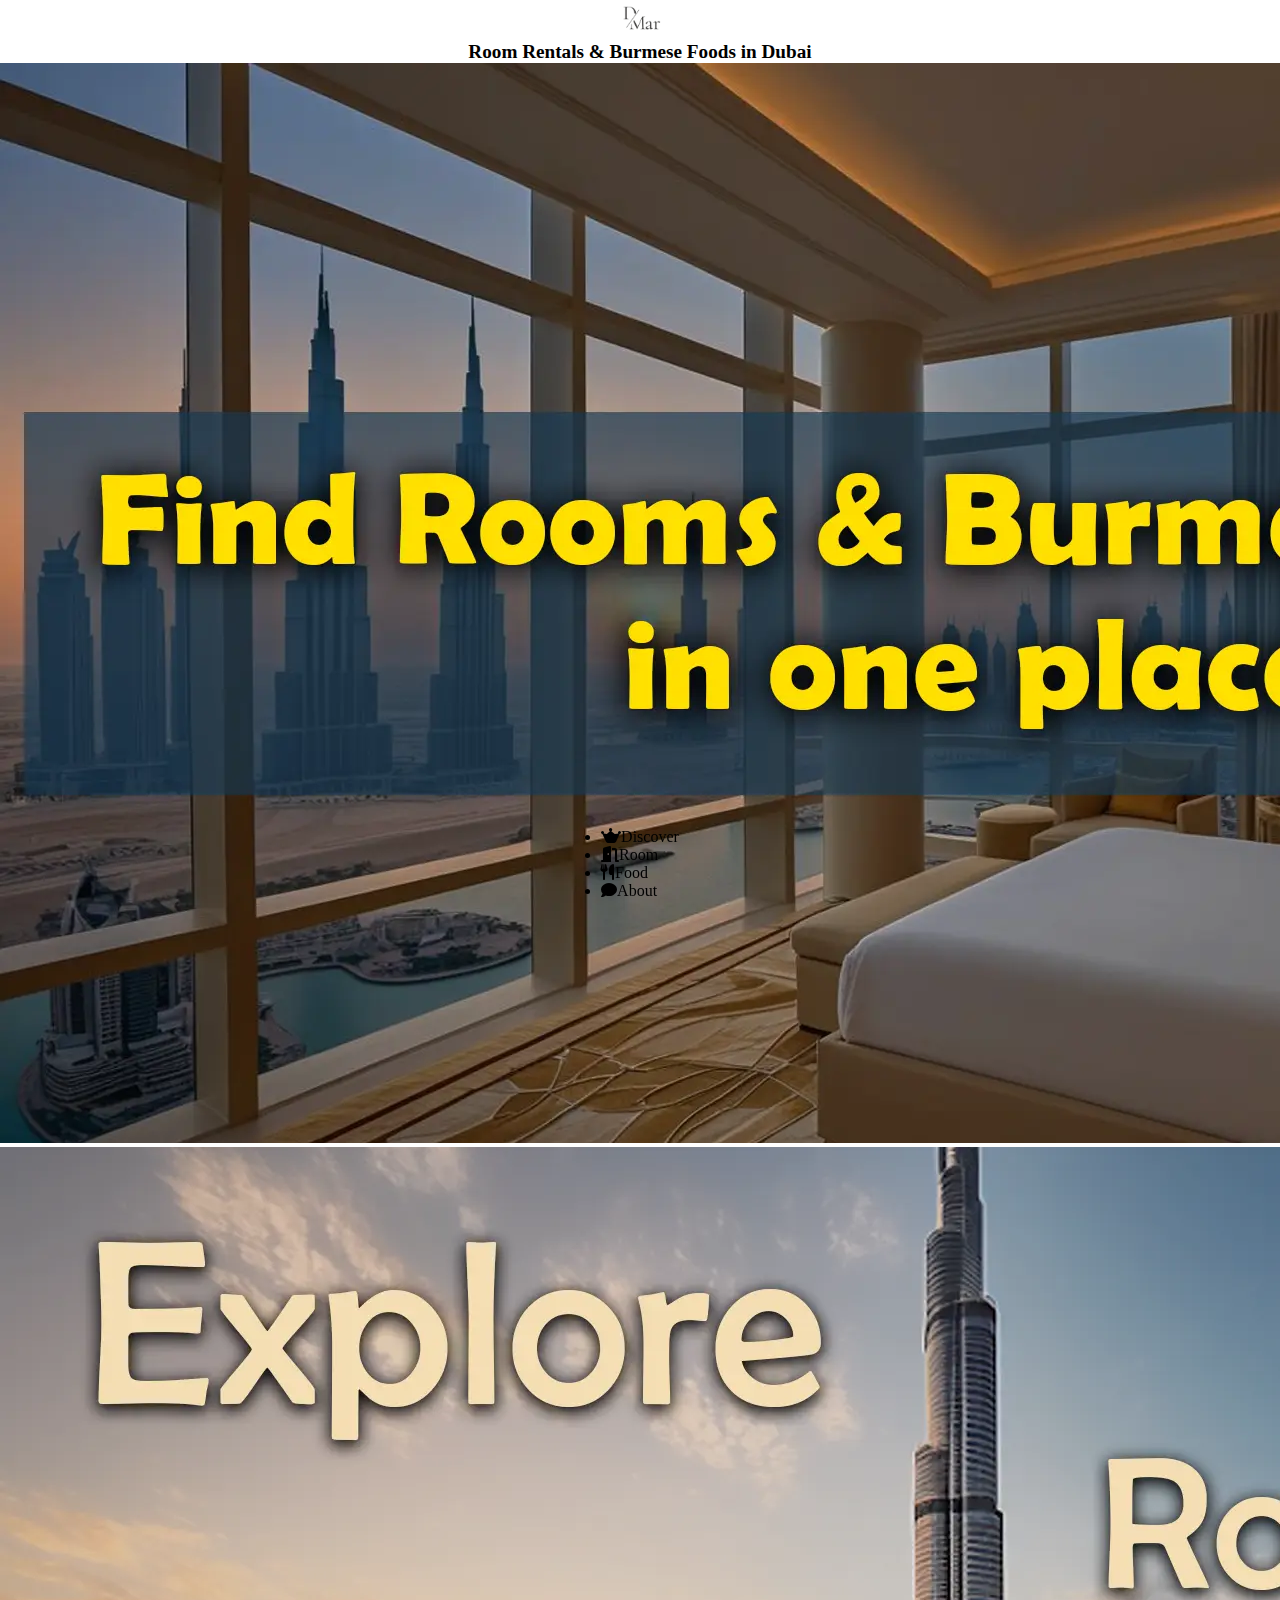
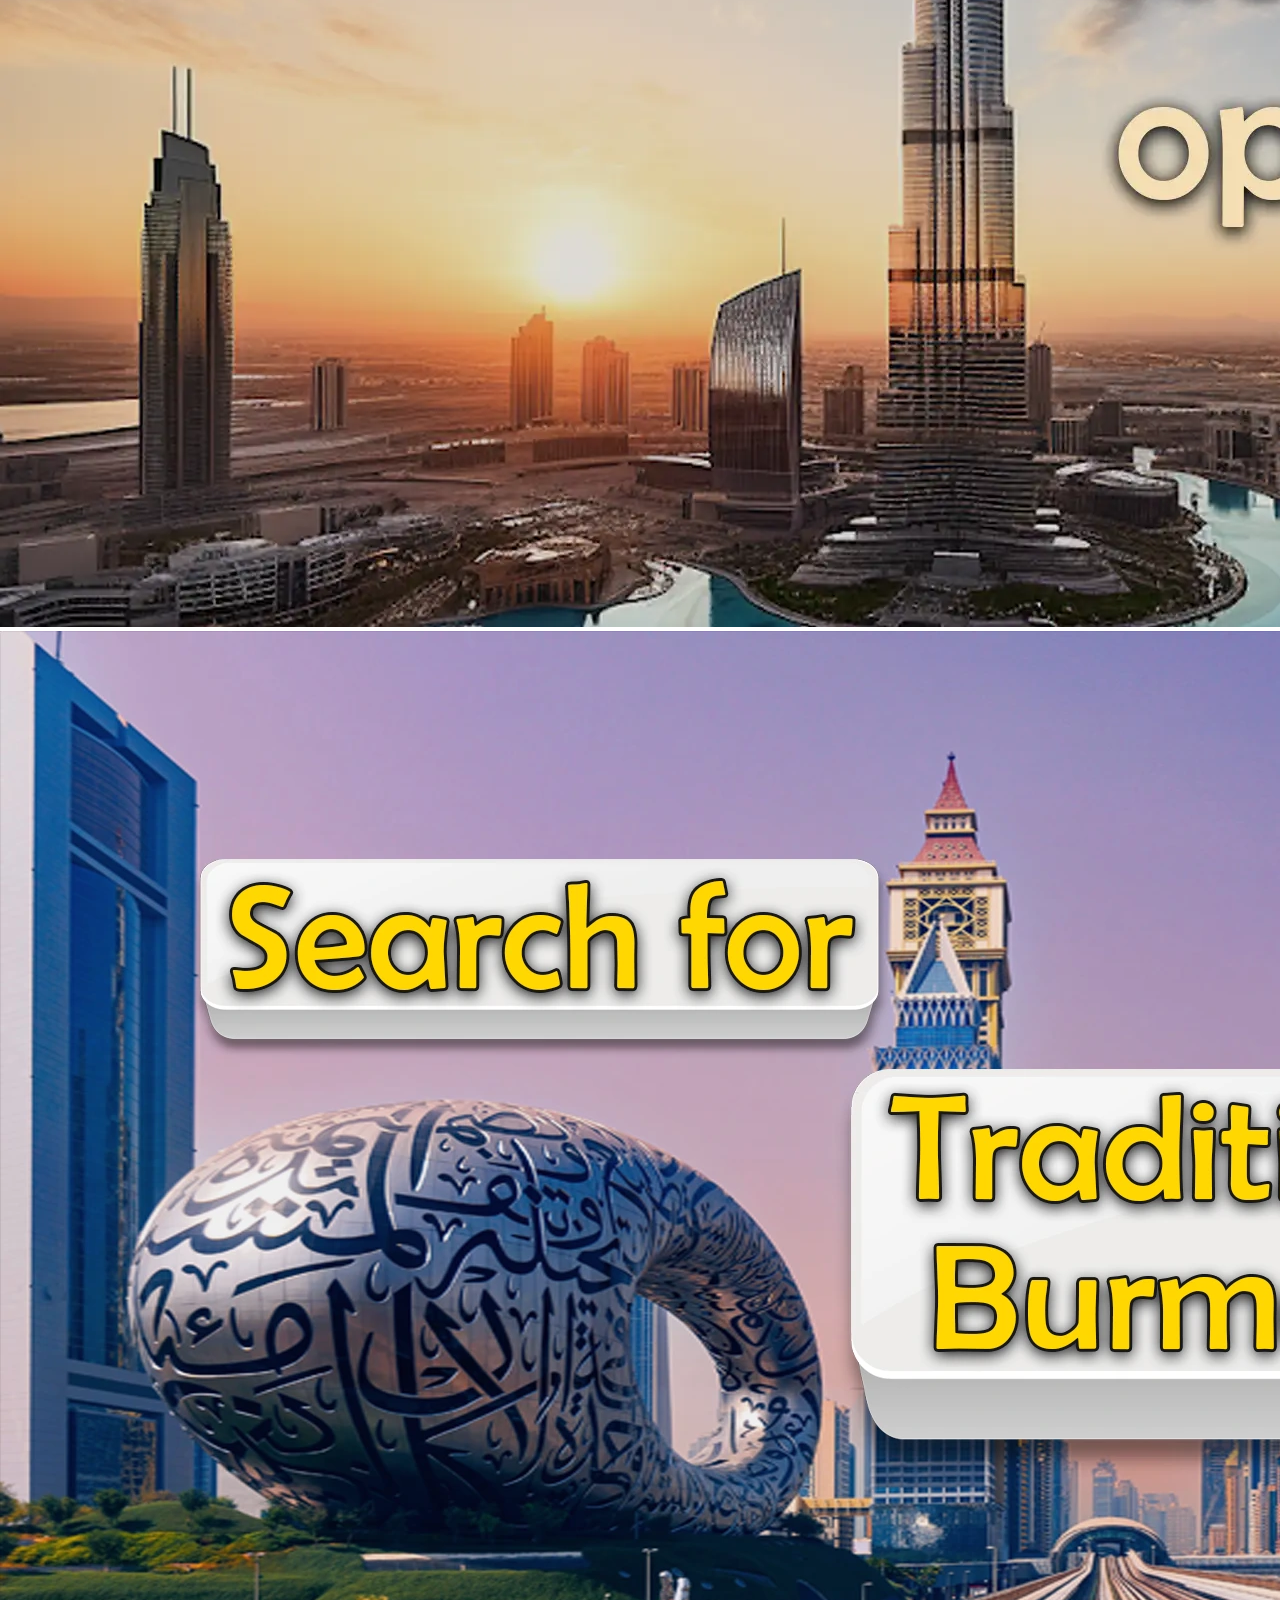
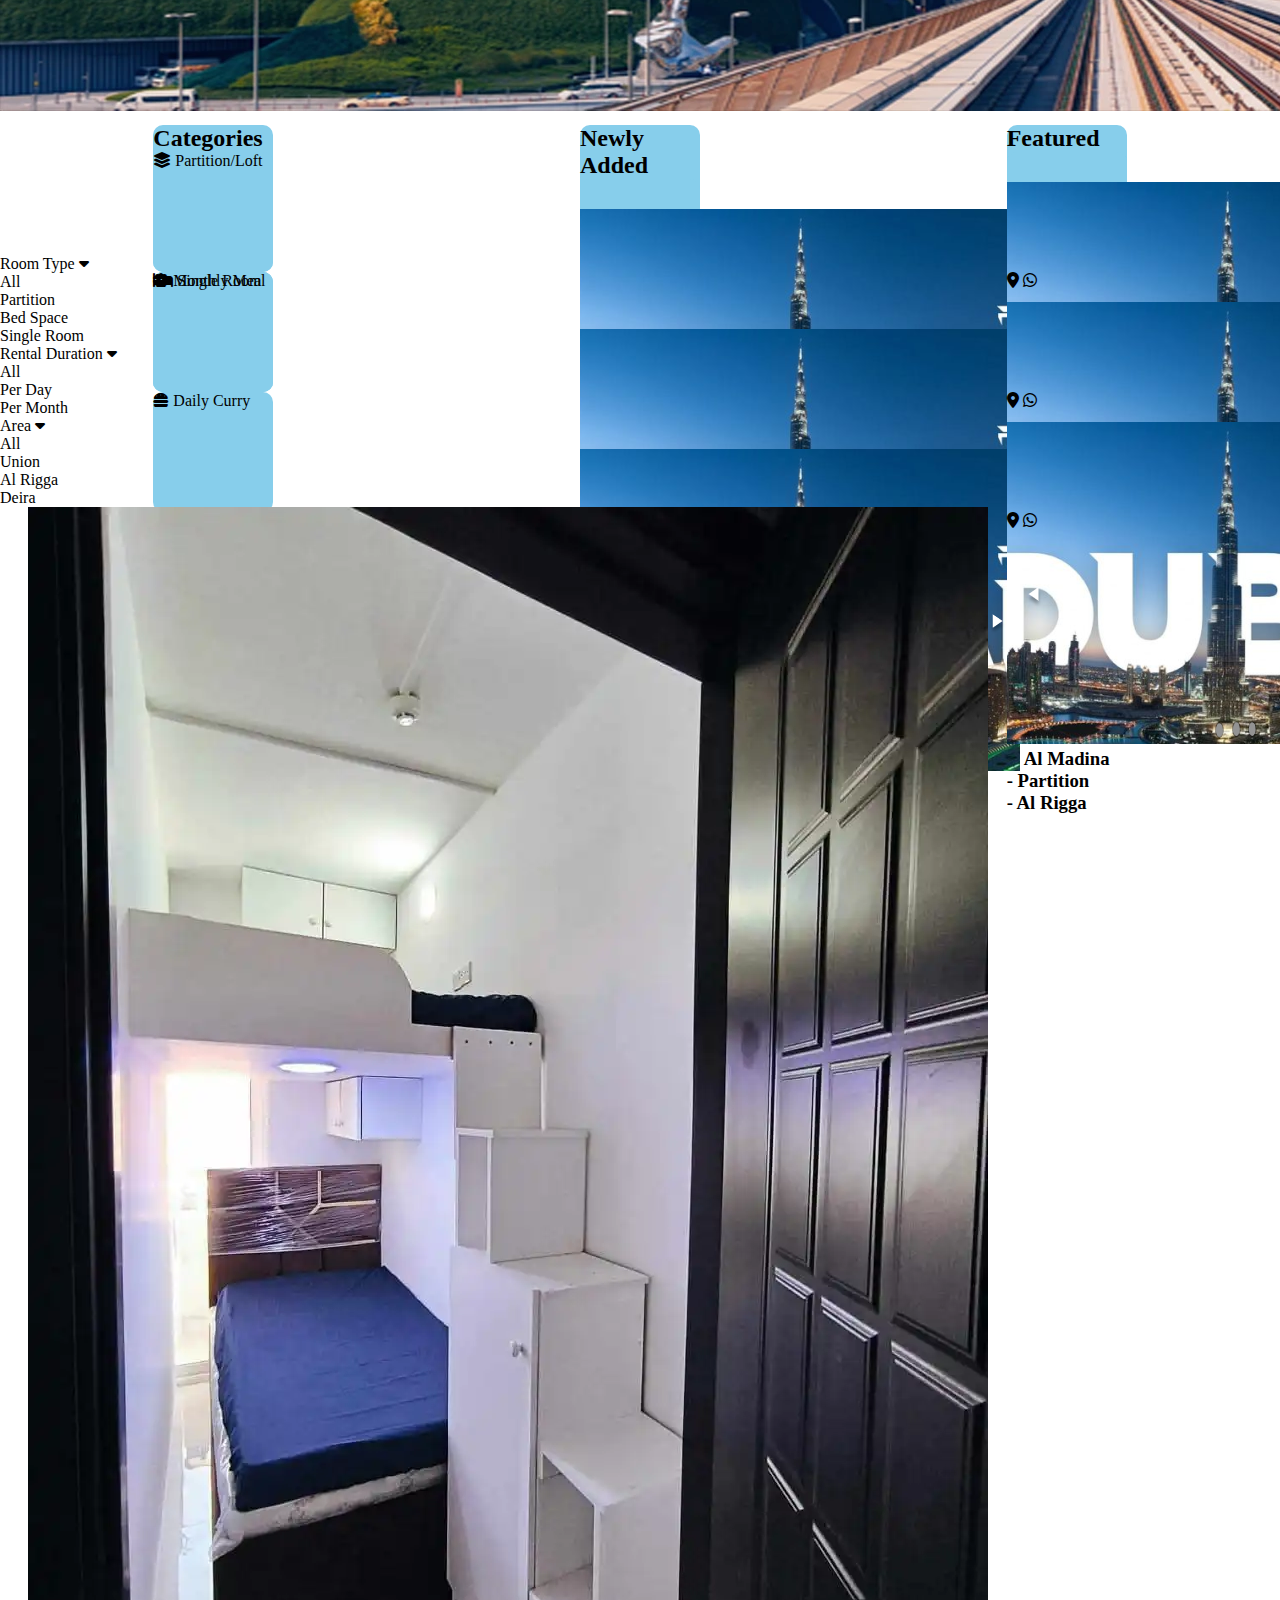
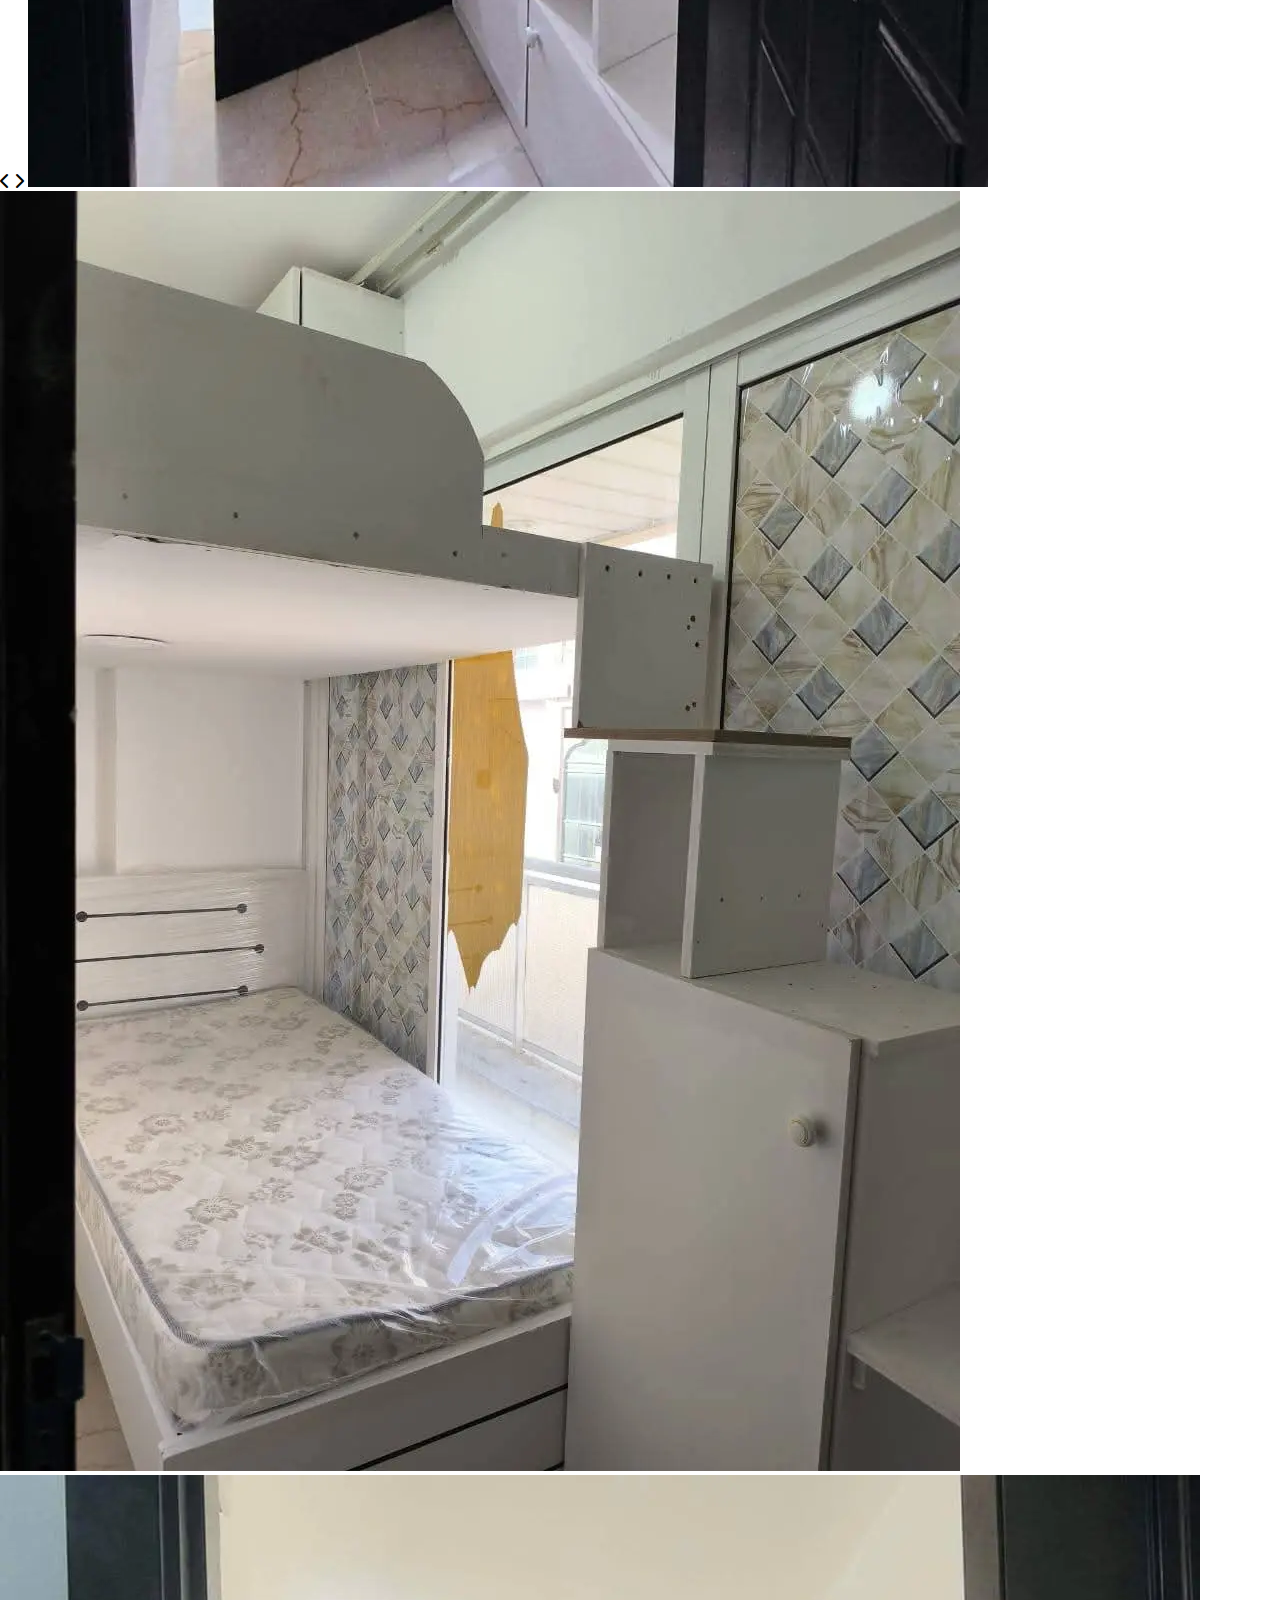
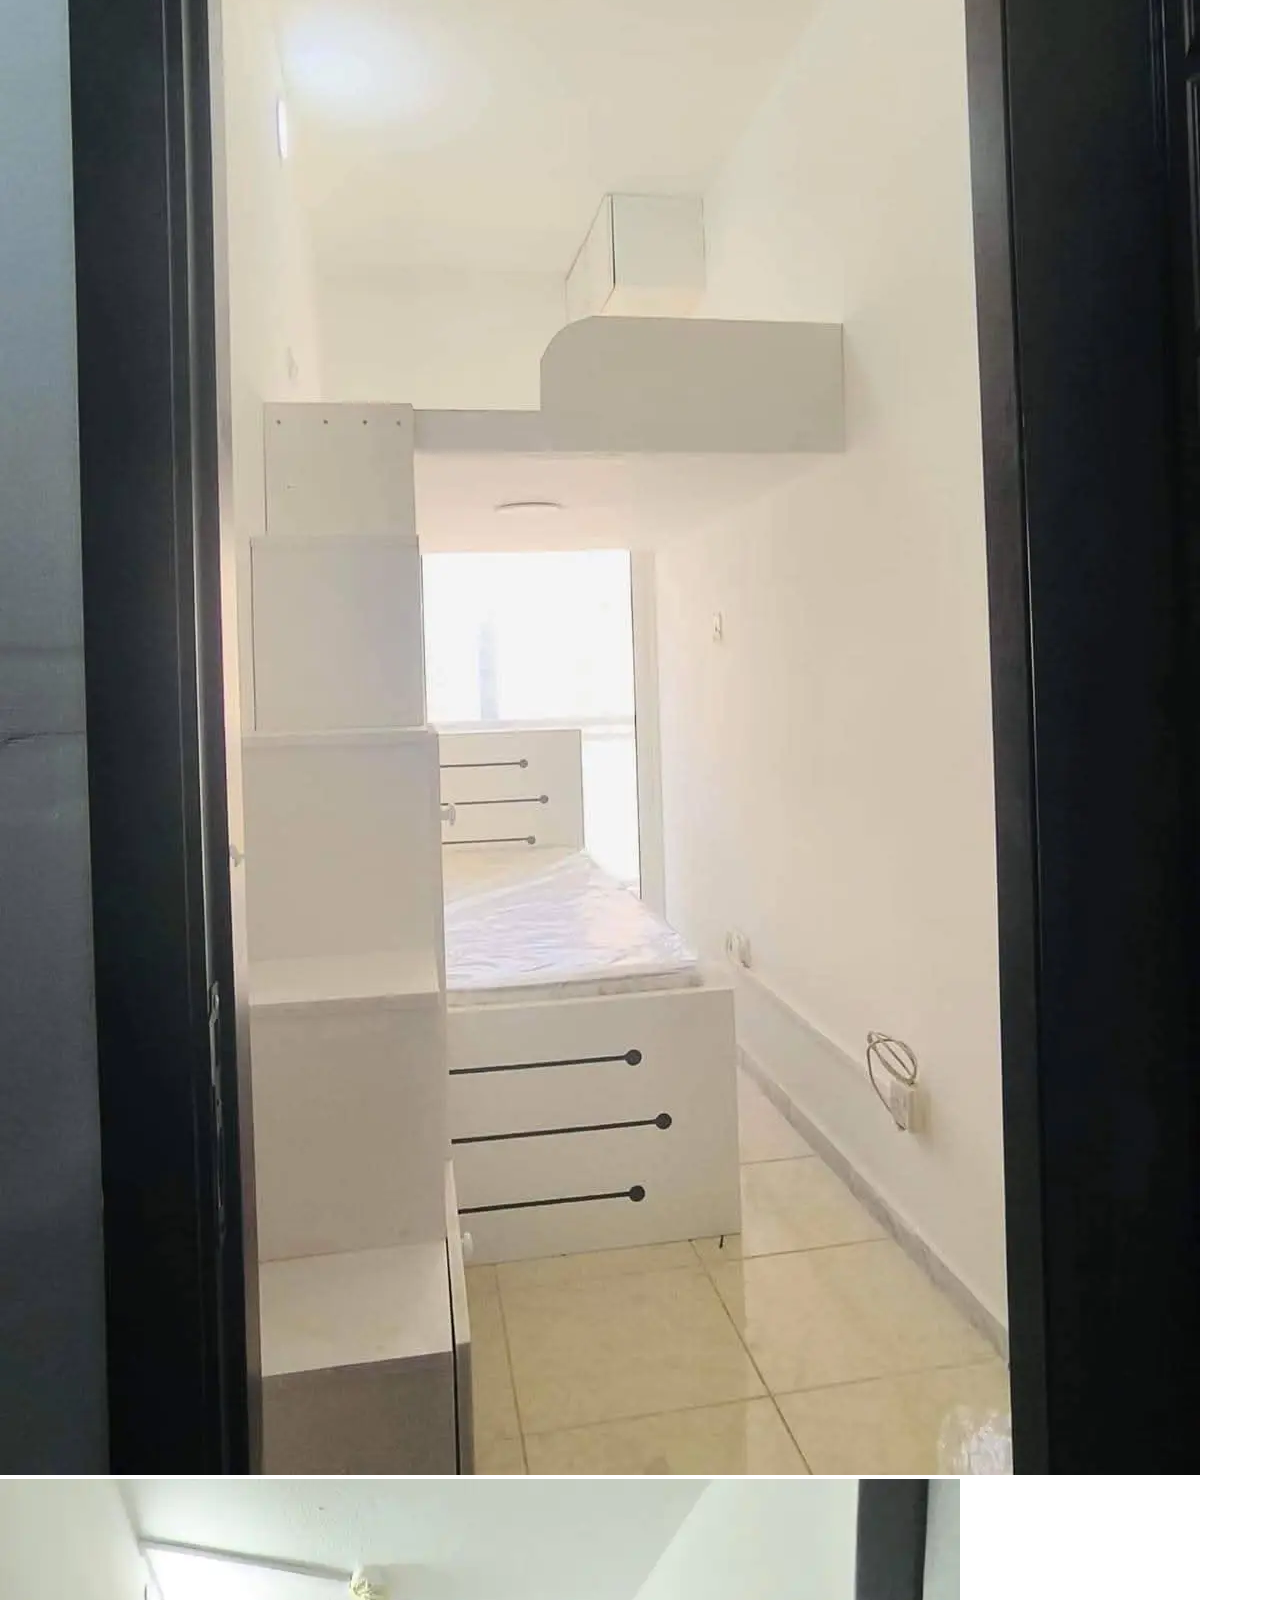
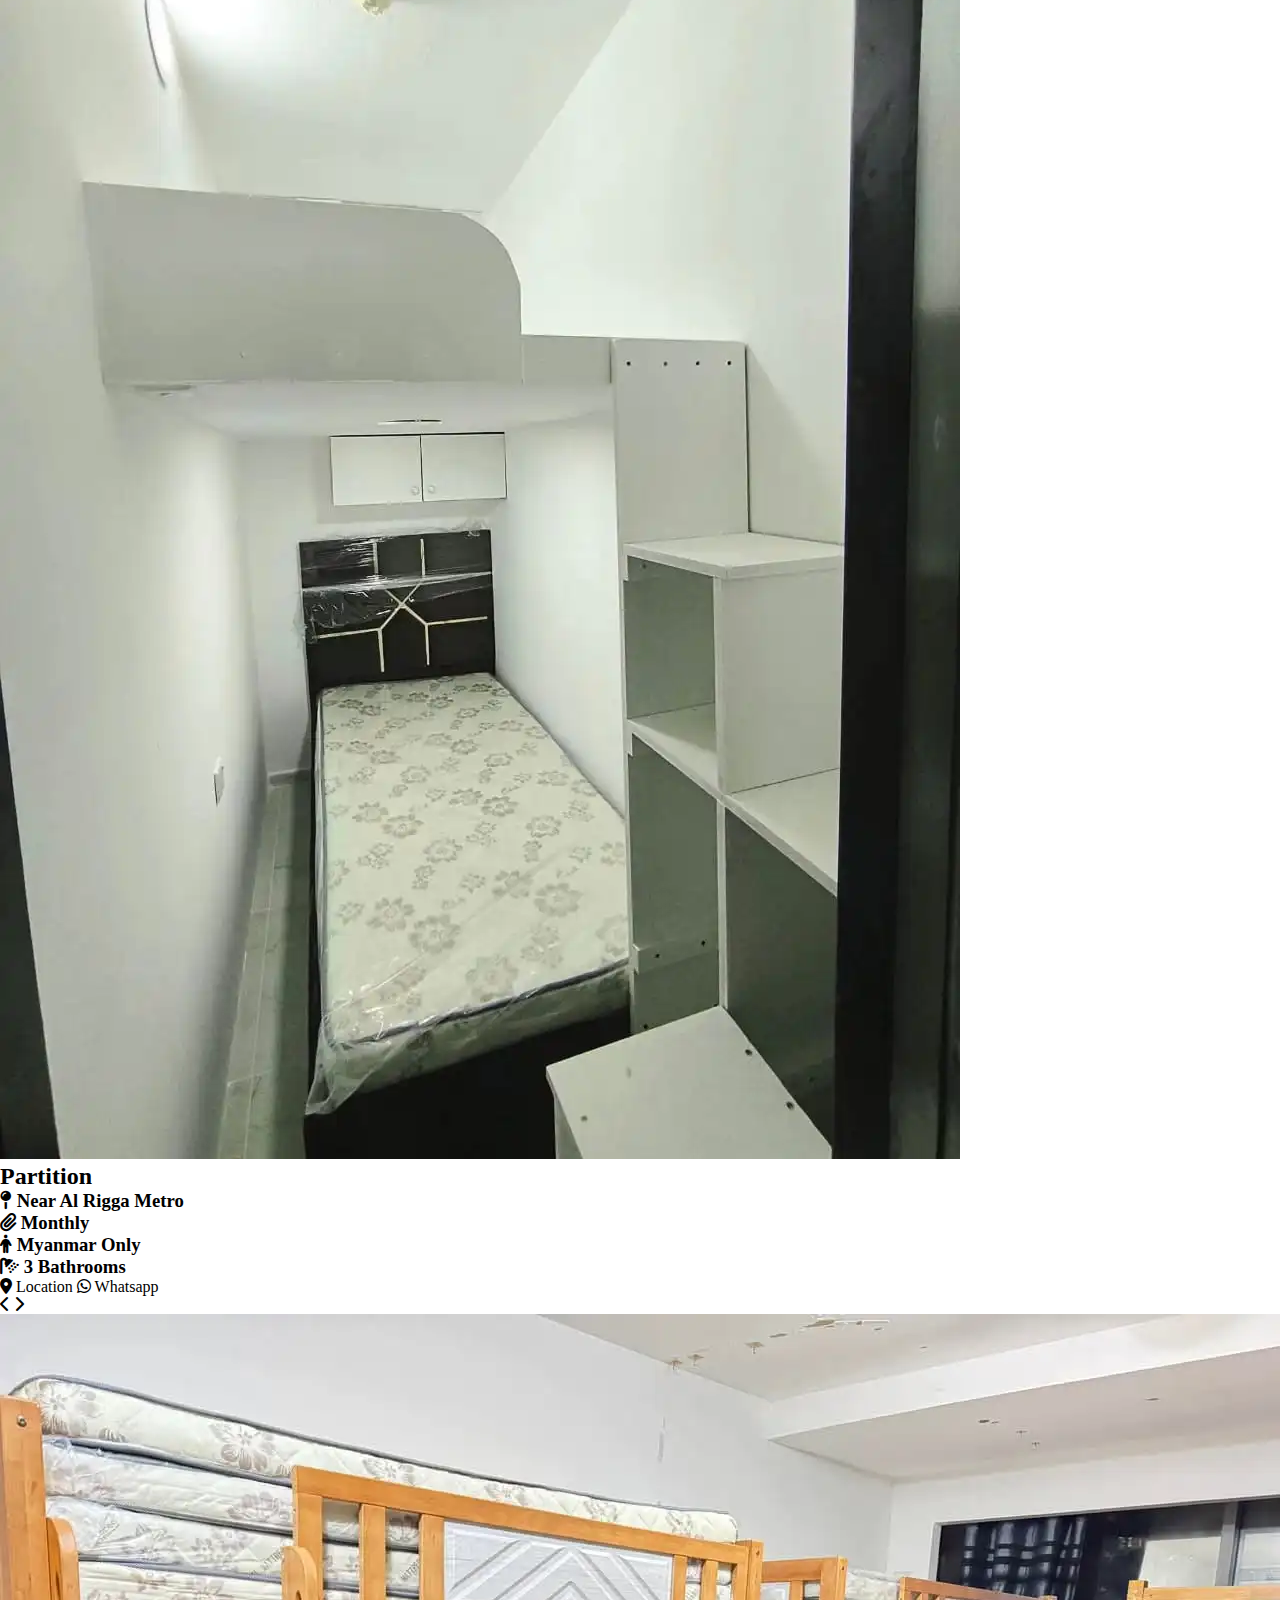
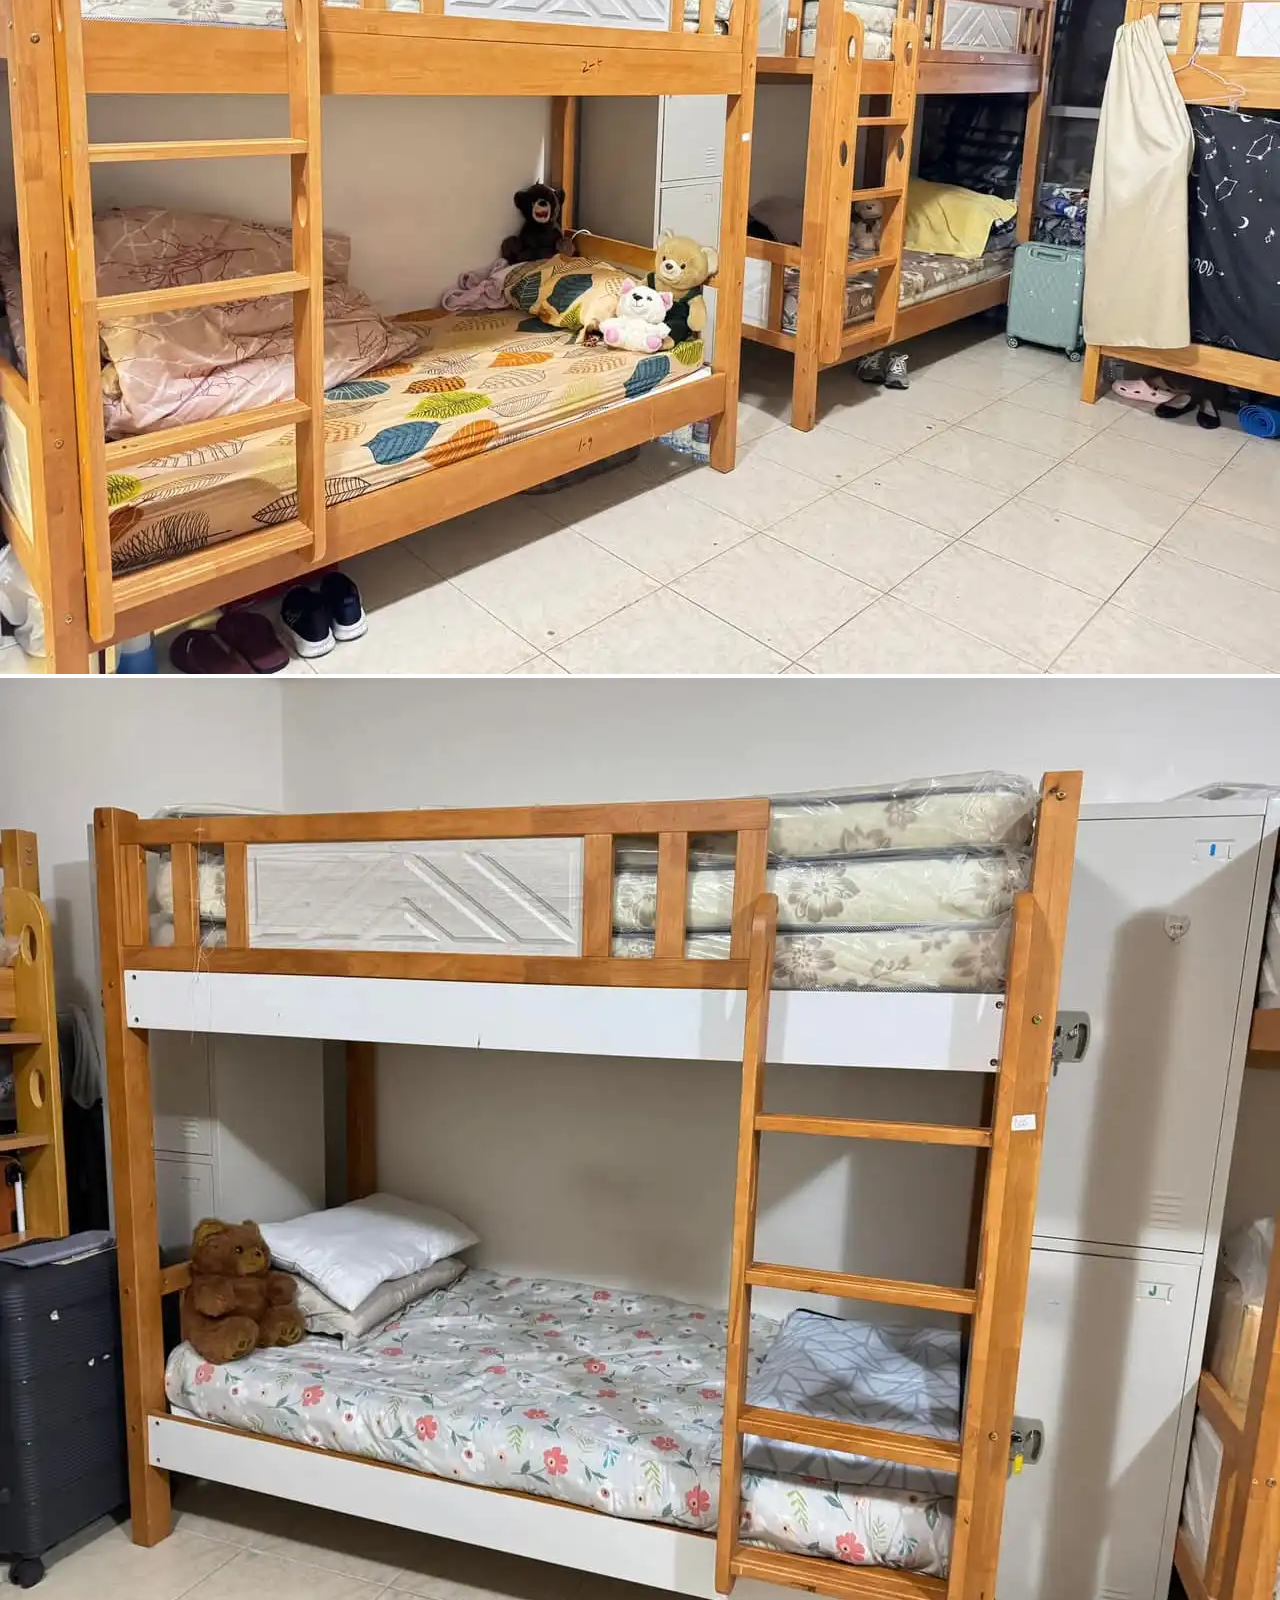
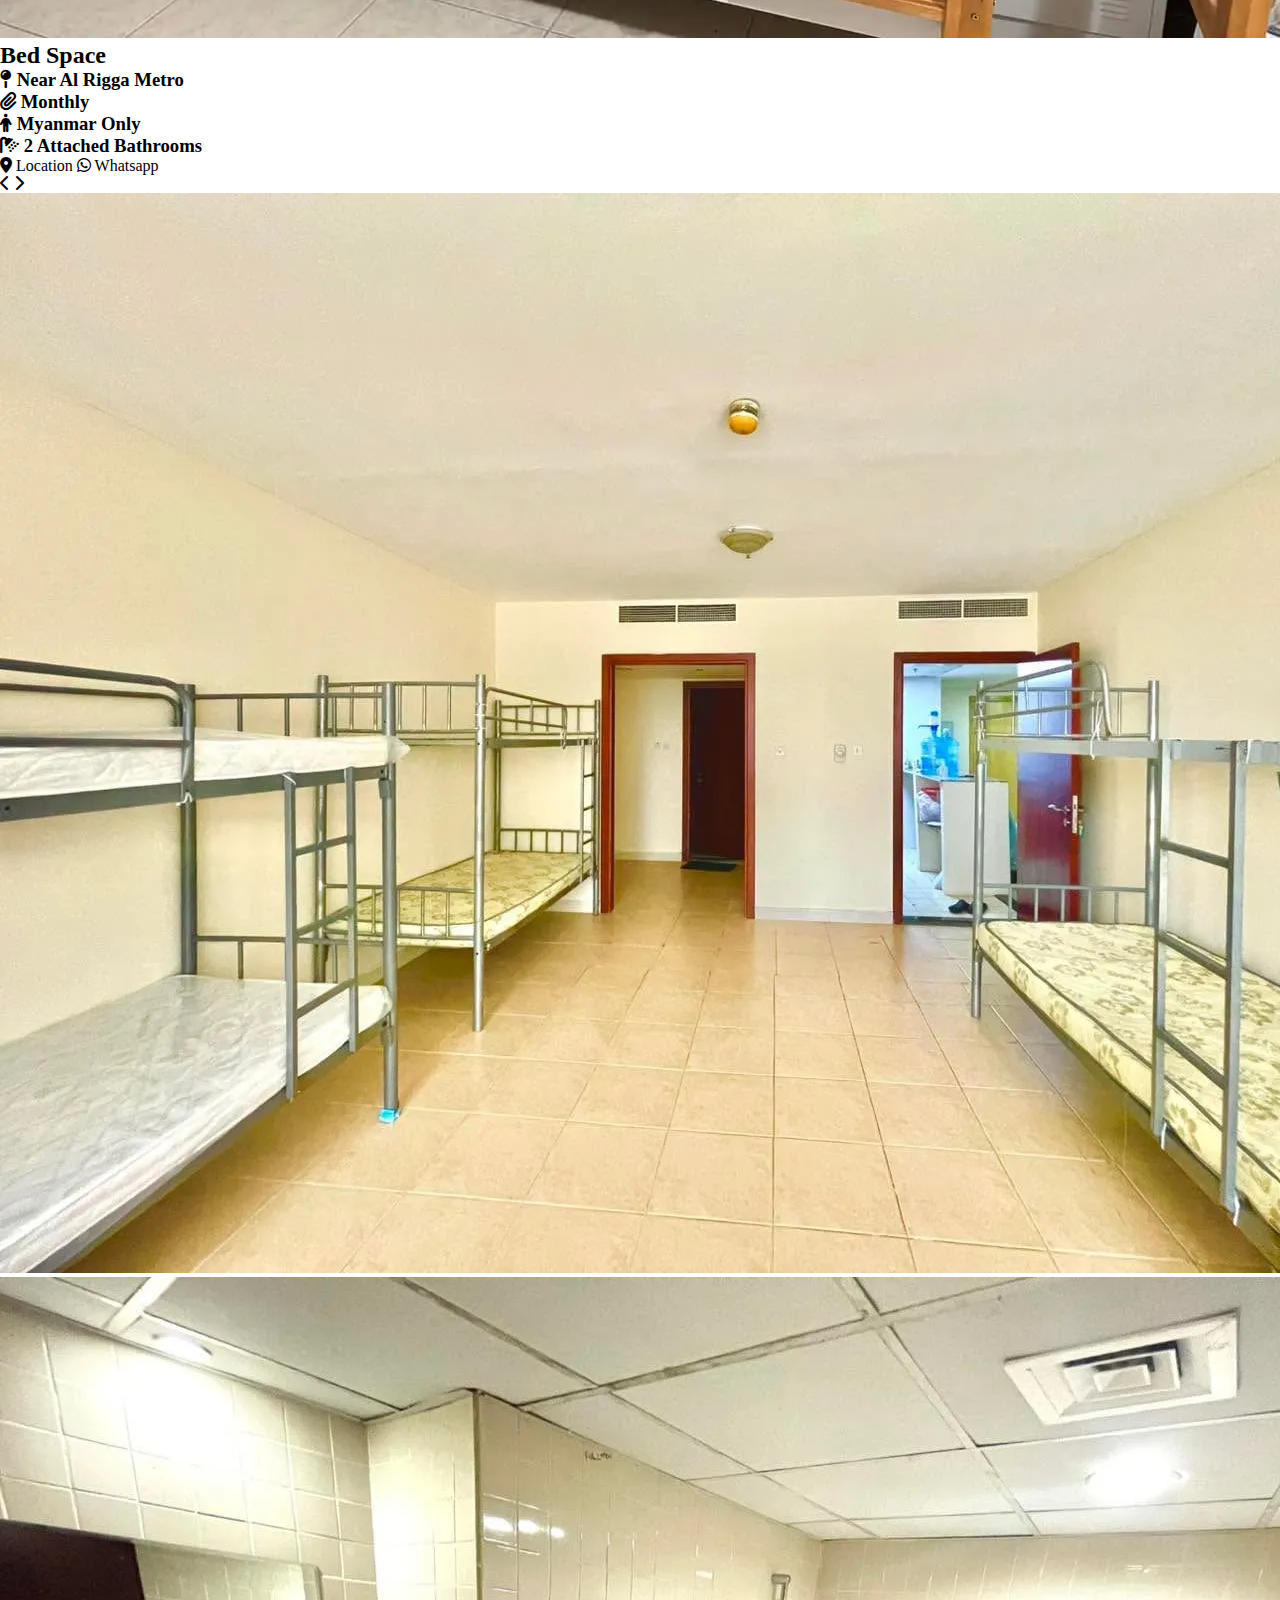
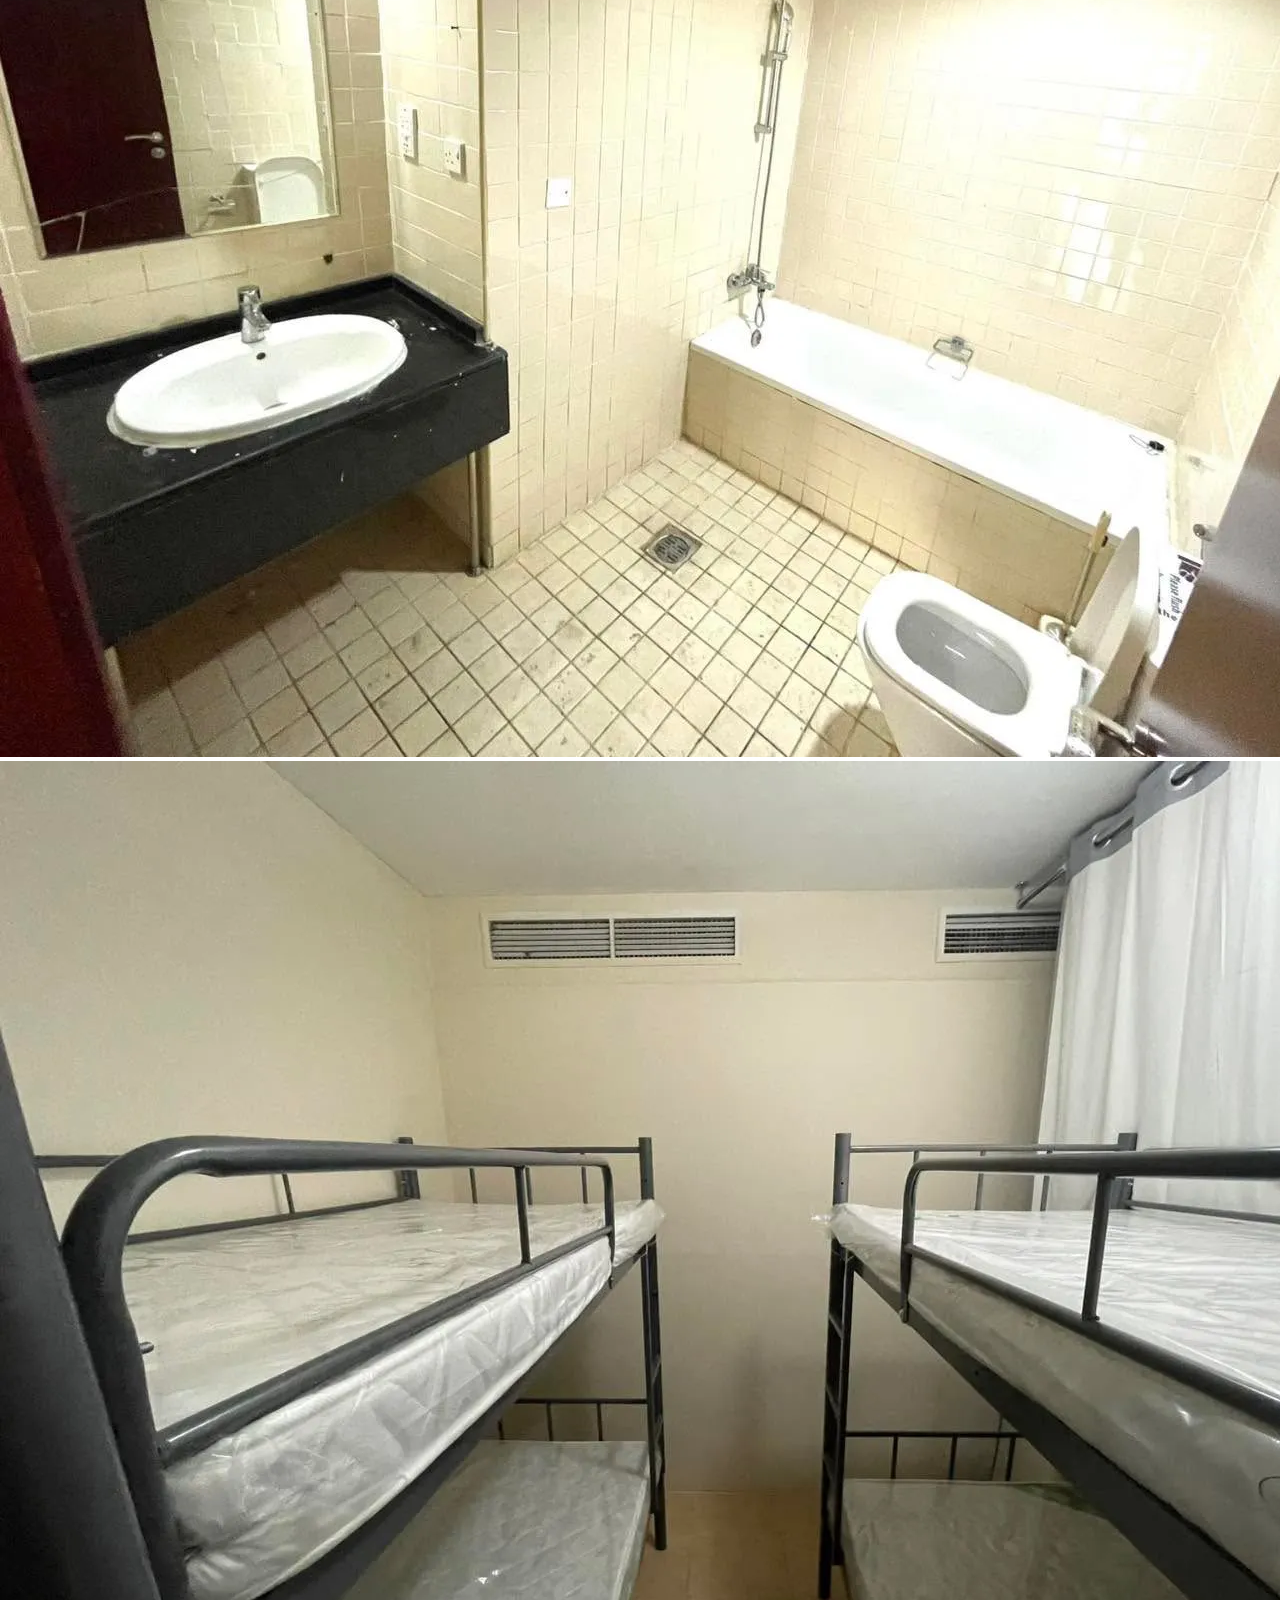
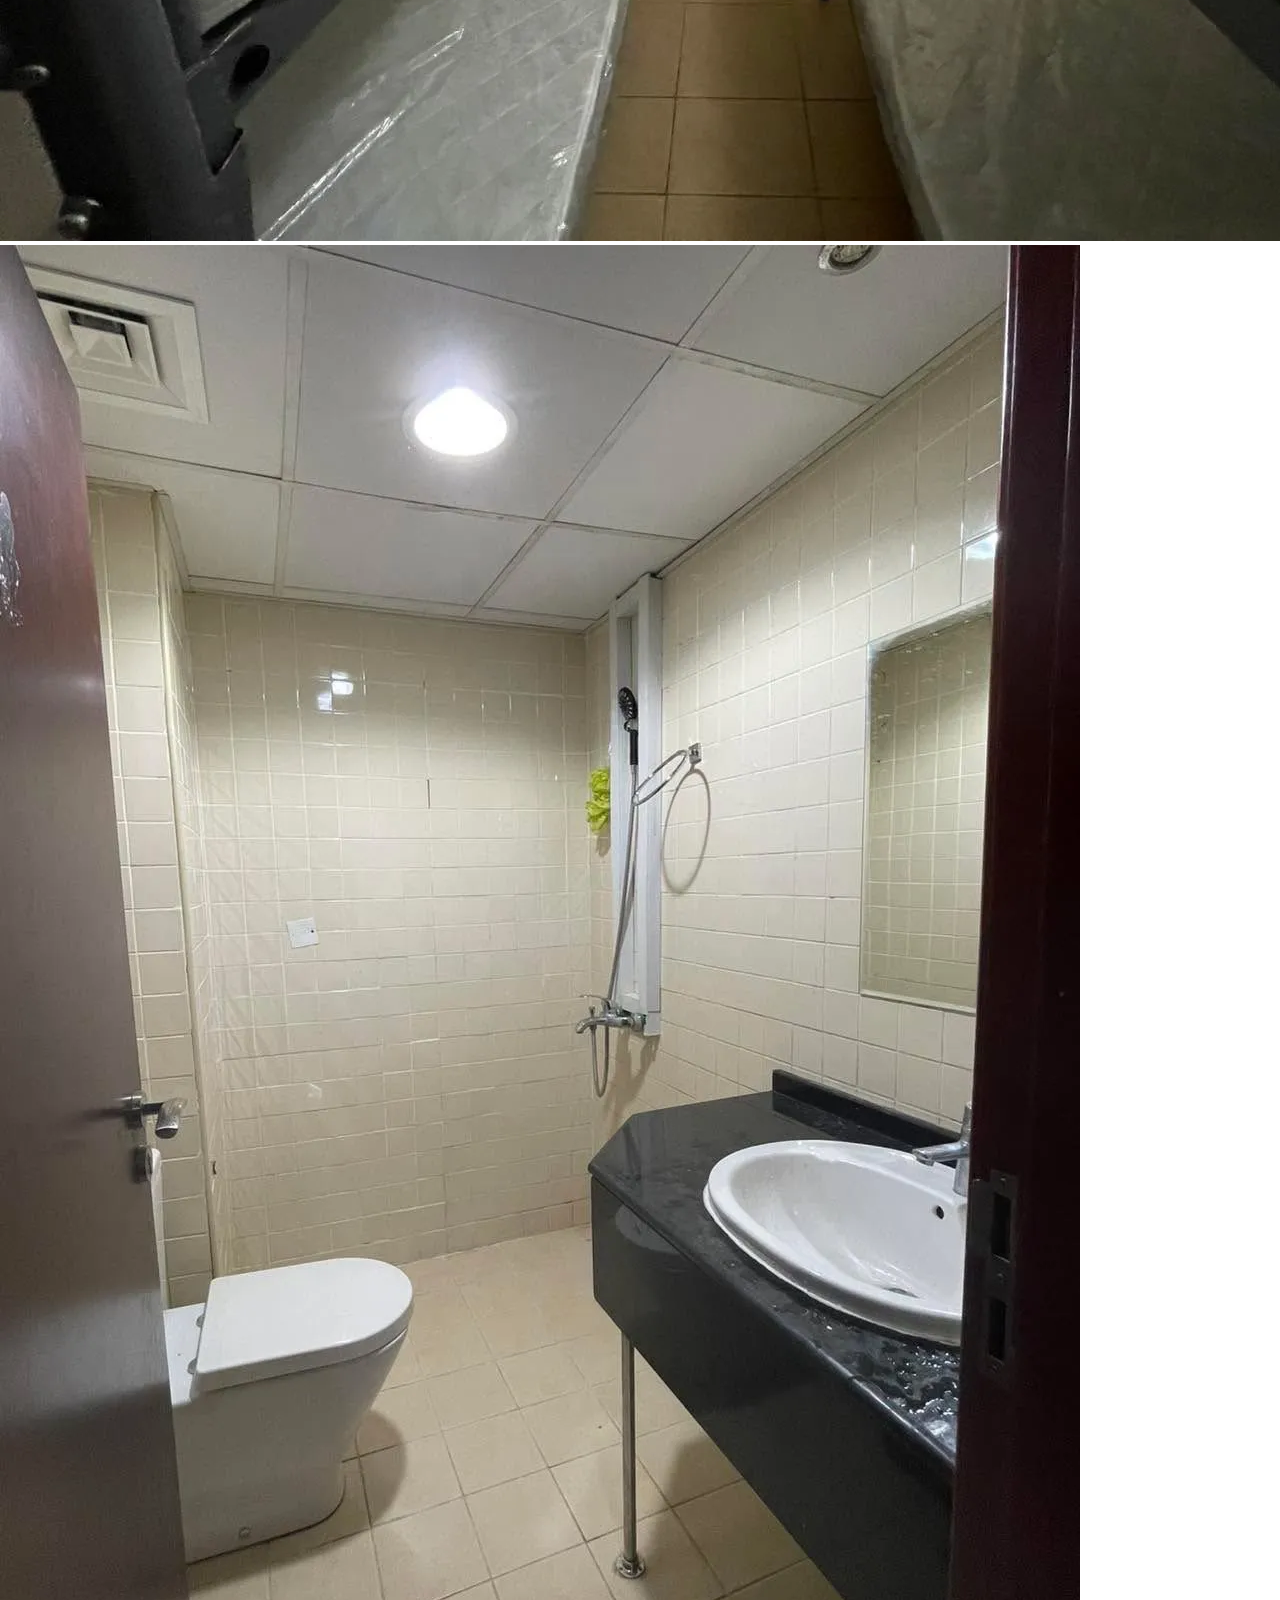
<file: index.html>
<!DOCTYPE html>
<html lang="en">
  <head>
    <meta charset="UTF-8" />
    <meta name="viewport" content="width=device-width, initial-scale=1.0" />
    <title>DMar | Myanmar Room Rentals & Burmese Food in Dubai</title>
    <meta
      name="description"
      content="Find Myanmar-friendly room rentals, food, and daily help in Dubai. DMar is your trusted guide for living in the UAE."
    />
    <meta
      name="keywords"
      content="Myanmar rooms in Dubai, Burmese food, Dubai partition, Myanmar Dubai living help"
    />
    <!-- Google Analytics -->
    <script
      async
      src="https://www.googletagmanager.com/gtag/js?id=G-TGRE2SE8C9"
    ></script>
    <script>
      window.dataLayer = window.dataLayer || [];
      function gtag() {
        dataLayer.push(arguments);
      }
      gtag("js", new Date());

      gtag("config", "G-TGRE2SE8C9");
    </script>
    <!-- Favicon  -->
    <link href="img/dmar logo.png" rel="icon" sizes="16x16" />
    <!-- fontawesome cdn  -->
    <link
      rel="stylesheet"
      href="https://cdnjs.cloudflare.com/ajax/libs/font-awesome/6.7.2/css/all.min.css"
      integrity="sha512-Evv84Mr4kqVGRNSgIGL/F/aIDqQb7xQ2vcrdIwxfjThSH8CSR7PBEakCr51Ck+w+/U6swU2Im1vVX0SVk9ABhg=="
      crossorigin="anonymous"
      referrerpolicy="no-referrer"
    />
    <!-- custom css  -->
    <link rel="stylesheet" href="styles/index.css" type="text/css" />
  </head>

  <body>
    <section id="all">
      <header>
        <div>
          <img src="img/dmar logo.png" alt="dmarlogo" width="50px" />
        </div>
        <h1>Room Rentals & Burmese Foods in Dubai</h1>
      </header>

      <nav>
        <ul>
          <li id="discoverlink" style="color: #000">
            <i class="fa-brands fa-web-awesome"></i>Discover
          </li>
          <li id="roomlink"><i class="fa-solid fa-door-open"></i>Room</li>
          <li id="foodlink"><i class="fa-solid fa-utensils"></i>Food</li>
          <li id="aboutlink"><i class="fa-solid fa-comment"></i>About</li>
        </ul>
      </nav>

      <!-- Discover Section  -->
      <main id="discover">
        <section id="banner">
          <img class="banner1" src="img/banner1.webp" alt="" />
          <img class="banner2" src="img/banner2.webp" alt="" />
          <img class="banner3" src="img/banner3.webp" alt="" />
        </section>
        <section id="homecontainer">
          <div class="categorycontainer">
            <h2>Categories</h2>
            <div class="categorybox">
              <div class="category1" data-filter="partition">
                <i class="fa-solid fa-layer-group"></i>
                <span>Partition/Loft</span>
              </div>
              <div class="category2">
                <i class="fa-solid fa-bowl-food"></i>
                <span>Monthly Meal</span>
              </div>
            </div>
            <div class="categorybox">
              <div class="category3">
                <i class="fa-solid fa-bed"></i>
                <span>Single Room</span>
              </div>
              <div class="category4">
                <i class="fa-solid fa-burger"></i>
                <span>Daily Curry</span>
              </div>
            </div>
          </div>

          <div class="newbox">
            <h2>Newly Added</h2>
            <div>
              <div class="new">
                <img src="img/Background.png" alt="" />
                <ul>
                  <li>Partition</li>
                  <li>Al Rigga</li>
                </ul>
              </div>
              <div class="new">
                <img src="img/Background.png" alt="" />
                <ul>
                  <li>Bed Space</li>
                  <li>Union</li>
                </ul>
              </div>
              <div class="new">
                <img src="img/Background.png" alt="" />
                <ul>
                  <li>Monthly Meal</li>
                  <li>Union</li>
                </ul>
              </div>
            </div>
          </div>

          <div class="featuredbox">
            <h2>Featured</h2>
            <div class="featured">
              <div class="featured1">
                <div class="featureddiv">
                  <div>
                    <img src="img/Background.png" alt="" />
                    <h3 style="text-align: center">Al Madina</h3>
                    <h3>- Partition</h3>
                    <h3>- Al Rigga</h3>
                  </div>
                  <div class="featuredcontact">
                    <a href="#"><i class="fa-solid fa-location-dot"></i></a>
                    <a
                      href="https://wa.me/971XXXXXXXXX?text=Hi%2C%20from%20DmarDubai"
                      onclick="gtag('event', 'whatsapp_click', {
                    'event_category': 'Supplier Contact',
                    'event_label': 'Supplier 123'
                        });"
                      target="_blank"
                      ><i class="fa-brands fa-whatsapp"></i
                    ></a>
                  </div>
                </div>

                <div class="featureddiv">
                  <div>
                    <img src="img/Background.png" alt="" />
                    <h3 style="text-align: center">Al Madina</h3>
                    <h3>- Partition</h3>
                    <h3>- Al Rigga</h3>
                  </div>
                  <div class="featuredcontact">
                    <a href="#"><i class="fa-solid fa-location-dot"></i></a>
                    <a
                      href="https://wa.me/971569763734?text=Hi%2C%20I%20found%20you%20via%20DmarDubai Website"
                      target="_blank"
                      ><i class="fa-brands fa-whatsapp"></i
                    ></a>
                  </div>
                </div>
              </div>

              <div class="featured2">
                <div class="featureddiv">
                  <div>
                    <img src="img/Background.png" alt="" />
                    <h3 style="text-align: center">Al Madina</h3>
                    <h3>- Partition</h3>
                    <h3>- Al Rigga</h3>
                  </div>
                  <div class="featuredcontact">
                    <a href="#"><i class="fa-solid fa-location-dot"></i></a>
                    <a href="#"><i class="fa-brands fa-whatsapp"></i></a>
                  </div>
                </div>

                <div class="featureddiv">
                  <div>
                    <img src="img/Background.png" alt="" />
                    <h3 style="text-align: center">Al Madina</h3>
                    <h3>- Partition</h3>
                    <h3>- Al Rigga</h3>
                  </div>
                  <div class="featuredcontact">
                    <a href="#"><i class="fa-solid fa-location-dot"></i></a>
                    <a href="#"><i class="fa-brands fa-whatsapp"></i></a>
                  </div>
                </div>
              </div>
            </div>
          </div>
        </section>
      </main>

      <!-- Room Section  -->
      <main id="room">
        <section id="roomsearch">
          <div class="searchbtn roomtypebtn">
            <span>Room Type</span>
            <i class="fa-solid fa-caret-down"></i>
            <ul class="searchlist roomtypelist">
              <li class="roomtypeoption" data-filter="">All</li>
              <li class="roomtypeoption" data-filter="partition">Partition</li>
              <li class="roomtypeoption" data-filter="bedspace">Bed Space</li>
              <li class="roomtypeoption" data-filter="single">Single Room</li>
            </ul>
          </div>
          <div class="searchbtn roomdurationbtn">
            <span>Rental Duration</span>
            <i class="fa-solid fa-caret-down"></i>
            <ul class="searchlist roomdurationlist">
              <li class="roomdurationoption" data-filter="">All</li>
              <li class="roomdurationoption" data-filter="day">Per Day</li>
              <li class="roomdurationoption" data-filter="month">Per Month</li>
            </ul>
          </div>
          <div class="searchbtn roomlocationbtn">
            <span>Area</span>
            <i class="fa-solid fa-caret-down"></i>
            <ul class="searchlist roomlocationlist">
              <li class="roomlocationoption" data-filter="">All</li>
              <li class="roomlocationoption" data-filter="union">Union</li>
              <li class="roomlocationoption" data-filter="rigga">Al Rigga</li>
              <li class="roomlocationoption" data-filter="deira">Deira</li>
            </ul>
          </div>
        </section>

        <!-- No Result Found  -->
        <p
          id="noResultMessageRoom"
          style="
            display: none;
            color: #3e3e3e;
            text-align: center;
            margin-top: 30px;
          "
        >
          No result found.
        </p>

        <article
          data-type="partition"
          data-duration="month"
          data-location="rigga"
        >
          <div class="rooms">
            <div class="roominfo">
              <div>
                <i id="prev" class="fa-solid fa-chevron-left"></i>
                <i id="next" class="fa-solid fa-chevron-right"></i>
                <img
                  class="img1"
                  src="img/Room1 Ei Shwe Sin Aung/Room1A.webp"
                />
                <img
                  class="img2"
                  src="img/Room1 Ei Shwe Sin Aung/Room1B.webp"
                />
                <img
                  class="img3"
                  src="img/Room1 Ei Shwe Sin Aung/Room1C.webp"
                />
                <img
                  class="img4"
                  src="img/Room1 Ei Shwe Sin Aung/Room1D.webp"
                />
              </div>
              <div>
                <h2>Partition</h2>
                <h3><i class="fa-solid fa-map-pin"></i> Near Al Rigga Metro</h3>
                <h3><i class="fa-solid fa-paperclip"></i> Monthly</h3>
                <h3><i class="fa-solid fa-person"></i> Myanmar Only</h3>
                <h3><i class="fa-solid fa-shower"></i> 3 Bathrooms</h3>
              </div>
            </div>
            <div class="roomcontact">
              <a
                href="https://maps.app.goo.gl/EJcm3PQ6xbAi4HFeA"
                target="_blank"
                ><i class="fa-solid fa-location-dot"></i> Location</a
              >
              <a
                href="https://wa.me/971564958391?text=Hi%2C%20I%20found%20your%20contact%20on%20DMar%20Website.%20Can%20you%20please%20share%20more%20info%20about%20your%20room%3F"
                target="_blank"
                ><i class="fa-brands fa-whatsapp"></i> Whatsapp</a
              >
            </div>
          </div>
        </article>

        <article
          data-type="bedspace"
          data-duration="month"
          data-location="rigga"
        >
          <div class="rooms">
            <div class="roominfo">
              <div>
                <i id="prev" class="fa-solid fa-chevron-left"></i>
                <i id="next" class="fa-solid fa-chevron-right"></i>
                <img
                  class="img1"
                  src="img/Room2 Ei Shwe Sin Aung/Room2A.webp"
                />
                <img
                  class="img2"
                  src="img/Room2 Ei Shwe Sin Aung/Room2B.webp"
                />
              </div>
              <div>
                <h2>Bed Space</h2>
                <h3><i class="fa-solid fa-map-pin"></i> Near Al Rigga Metro</h3>
                <h3><i class="fa-solid fa-paperclip"></i> Monthly</h3>
                <h3><i class="fa-solid fa-person"></i> Myanmar Only</h3>
                <h3><i class="fa-solid fa-shower"></i> 2 Attached Bathrooms</h3>
              </div>
            </div>
            <div class="roomcontact">
              <a
                href="https://maps.app.goo.gl/EJcm3PQ6xbAi4HFeA"
                target="_blank"
                ><i class="fa-solid fa-location-dot"></i> Location</a
              >
              <a
                href="https://wa.me/971556245586?text=Hi%2C%20I%20found%20your%20contact%20on%20DMar%20Website.%20Can%20you%20please%20share%20more%20info%20about%20your%20room%3F"
                ><i class="fa-brands fa-whatsapp"></i> Whatsapp</a
              >
            </div>
          </div>
        </article>

        <article
          data-type="bedspace"
          data-duration="month"
          data-location="union"
        >
          <div class="rooms">
            <div class="roominfo">
              <div>
                <i id="prev" class="fa-solid fa-chevron-left"></i>
                <i id="next" class="fa-solid fa-chevron-right"></i>
                <img class="img1" src="img/Room3 Khit Shine/Room3A.webp" />
                <img class="img2" src="img/Room3 Khit Shine/Room3B.webp" />
                <img class="img3" src="img/Room3 Khit Shine/Room3C.webp" />
                <img class="img4" src="img/Room3 Khit Shine/Room3D.webp" />
              </div>
              <div>
                <h2>Bed Space</h2>
                <h3>
                  <i class="fa-solid fa-building"></i> Delmok Series Building
                </h3>
                <h3>
                  <i class="fa-solid fa-map-pin"></i> Near Day to Day (Union)
                </h3>
                <h3><i class="fa-solid fa-paperclip"></i> Monthly</h3>
                <h3><i class="fa-solid fa-person"></i> Myanmar Only</h3>
                <h3><i class="fa-solid fa-shower"></i> 2 Bathrooms</h3>
              </div>
            </div>
            <div class="roomcontact">
              <a
                href="https://maps.app.goo.gl/47evXh63zh1wucos9"
                target="_blank"
                ><i class="fa-solid fa-location-dot"></i> Location</a
              >
              <a
                href="https://wa.me/971543488427?text=Hi%2C%20I%20found%20your%20contact%20on%20DMar%20Website.%20Can%20you%20please%20share%20more%20info%20about%20your%20room%3F"
                ><i class="fa-brands fa-whatsapp"></i> Whatsapp</a
              >
            </div>
          </div>
        </article>

        <article
          data-type="bedspace"
          data-duration="month"
          data-location="union"
        >
          <div class="rooms">
            <div class="roominfo">
              <div>
                <i id="prev" class="fa-solid fa-chevron-left"></i>
                <i id="next" class="fa-solid fa-chevron-right"></i>
                <img class="img1" src="img/Room4 Hein Htut San/Room4A.webp" />
                <img class="img2" src="img/Room4 Hein Htut San/Room4B.webp" />
                <img class="img3" src="img/Room4 Hein Htut San/Room4C.webp" />
                <img class="img4" src="img/Room4 Hein Htut San/Room4D.webp" />
              </div>
              <div>
                <h2>Bed Space</h2>
                <h3>
                  <i class="fa-solid fa-building"></i> Delmok Series Building
                </h3>
                <h3>
                  <i class="fa-solid fa-map-pin"></i> Near Union Metro
                </h3>
                <h3><i class="fa-solid fa-paperclip"></i> Monthly</h3>
                <h3><i class="fa-solid fa-person"></i> Myanmar Only</h3>
                <h3><i class="fa-solid fa-shower"></i> 1 Bathroom</h3>
              </div>
            </div>
            <div class="roomcontact">
              <a
                href="https://maps.app.goo.gl/47evXh63zh1wucos9"
                target="_blank"
                ><i class="fa-solid fa-location-dot"></i> Location</a
              >
              <a
                href="https://wa.me/971509758059?text=Hi%2C%20I%20found%20your%20contact%20on%20DMar%20Website.%20Can%20you%20please%20share%20more%20info%20about%20your%20room%3F"
                ><i class="fa-brands fa-whatsapp"></i> Whatsapp</a
              >
            </div>
          </div>
        </article>

        <article data-type="bedspace" data-duration="month" data-location="rigga">
          <div class="rooms">
            <div class="roominfo">
              <div>
                <i id="prev" class="fa-solid fa-chevron-left"></i>
                <i id="next" class="fa-solid fa-chevron-right"></i>
                <img class="img1" src="img/Room5 Eli/Room5A.webp" />
                <img class="img2" src="img/Room5 Eli/Room5B.webp" />
                <img class="img3" src="img/Room5 Eli/Room5C.webp" />
              </div>
              <div>
                <h2>Bed Space</h2>
                <h3>
                  <i class="fa-solid fa-building"></i> Al Buteen 1 Building
                </h3>
                <h3>
                  <i class="fa-solid fa-map-pin"></i> Near Al Rigga Metro
                </h3>
                <h3><i class="fa-solid fa-paperclip"></i> Monthly</h3>
                <h3><i class="fa-solid fa-person"></i> Myanmar Only</h3>
                <h3><i class="fa-solid fa-shower"></i> 1 Bathroom</h3>
              </div>
            </div>
            <div class="roomcontact">
              <a href="https://maps.app.goo.gl/acrMjbMgHbznKXkr5" target="_blank"><i class="fa-solid fa-location-dot"></i> Location</a
              >
              <a
                href="https://wa.me/971586457979?text=Hi%2C%20I%20found%20your%20contact%20on%20DMar%20Website.%20Can%20you%20please%20share%20more%20info%20about%20your%20room%3F"
                ><i class="fa-brands fa-whatsapp"></i> Whatsapp</a>
            </div>
          </div>
        </article>

        <article data-type="bedspace" data-duration="month" data-location="union">
          <div class="rooms">
            <div class="roominfo">
              <div>
                <i id="prev" class="fa-solid fa-chevron-left"></i>
                <i id="next" class="fa-solid fa-chevron-right"></i>
                <img class="img1" src="img/Room6 Su Myat Moe/Room6A.webp" />
                <img class="img2" src="img/Room6 Su Myat Moe/Room6B.webp" />
                <img class="img3" src="img/Room6 Su Myat Moe/Room6C.webp" />
                <img class="img4" src="img/Room6 Su Myat Moe/Room6D.webp" />
              </div>
              <div>
                <h2>Bed Space</h2>
                <h3>
                  <i class="fa-solid fa-building"></i> Delmok Series Building
                </h3>
                <h3>
                  <i class="fa-solid fa-map-pin"></i> Near Union Metro
                </h3>
                <h3><i class="fa-solid fa-paperclip"></i> Monthly</h3>
                <h3><i class="fa-solid fa-person"></i> Myanmar Only</h3>
                <h3><i class="fa-solid fa-shower"></i> 2 Bathrooms</h3>
              </div>
            </div>
            <div class="roomcontact">
              <a
                href="https://maps.app.goo.gl/47evXh63zh1wucos9"
                target="_blank"
                ><i class="fa-solid fa-location-dot"></i> Location</a
              >
              <a
                href="https://wa.me/971559570205?text=Hi%2C%20I%20found%20your%20contact%20on%20DMar%20Website.%20Can%20you%20please%20share%20more%20info%20about%20your%20room%3F"
                ><i class="fa-brands fa-whatsapp"></i> Whatsapp</a>
            </div>
          </div>
        </article>
      </main>

      <!-- Food Section  -->
      <main id="food">
        <section id="foodsearch">
          <div class="searchbtn foodtypebtn">
            <span>Food Type</span>
            <i class="fa-solid fa-caret-down"></i>
            <ul class="searchlist foodtypelist">
              <li class="foodtypeoption" data-filter="">All</li>
              <li class="foodtypeoption" data-filter="curry">Daily Curry</li>
              <li class="foodtypeoption" data-filter="monthmeal">
                Monthly Meal
              </li>
            </ul>
          </div>
          <div class="searchbtn foodlocationbtn">
            <span>Area</span>
            <i class="fa-solid fa-caret-down"></i>
            <ul class="searchlist foodlocationlist">
              <li class="foodlocationoption" data-filter="">All</li>
              <li class="foodlocationoption" data-filter="union">Union</li>
              <li class="foodlocationoption" data-filter="rigga">Al Rigga</li>
              <li class="foodlocationoption" data-filter="deira">Deira</li>
            </ul>
          </div>
        </section>

        <!-- No Result Found  -->
        <p
          id="noResultMessageFood"
          style="
            display: none;
            color: #3e3e3e;
            text-align: center;
            margin-top: 30px;
          "
        >
          No result found.
        </p>

        <article data-type="curry" data-location="rigga">
          <div class="foods">
            <div class="foodinfo">
              <div>
                <i id="prevfood" class="fa-solid fa-chevron-left"></i>
                <i id="nextfood" class="fa-solid fa-chevron-right"></i>
                <img class="fimg1" src="img/Food1 Paradise/Food1 logo.webp" />
                <img class="fimg2" src="img/Food1 Paradise/Food1A.webp" />
                <img class="fimg3" src="img/Food1 Paradise/Food1B.webp" />
                <img class="fimg4" src="img/Food1 Paradise/Food1C.webp" />
              </div>
              <h2>Paradise</h2>
              <h3 style=" font-size: 0.7rem; margin-bottom: 0;">
                <i class="fa-solid fa-plate-wheat"></i>
                မုန့်ဟင်းခါး/နို့စိမ်းခေါက်ဆွဲ/ခေါက်ဆွဲသုပ်/ဆီထမင်း
              </h3>
              <h3><i class="fa-solid fa-map-pin"></i> Al Rigga</h3>
              <h3><i class="fa-solid fa-truck"></i> Delivery Available</h3>
            </div>
            <div class="foodcontact">
              <a href="tel:0543594699"
                ><i class="fa-solid fa-phone-volume"></i> Call Now</a
              >
              <a
                href="https://wa.me/971543594699?text=Hi%2C%20I%20found%20your%20contact%20on%20DMar%20Website.%20Can%20you%20please%20share%20more%20info%20about%20your%20room%3F"
                ><i class="fa-brands fa-whatsapp"></i> Whatsapp</a
              >
            </div>
          </div>
        </article>
        <article data-type="curry" data-location="rigga">
          <div class="foods">
            <div class="foodinfo">
              <div>
                <i id="prevfood" class="fa-solid fa-chevron-left"></i>
                <i id="nextfood" class="fa-solid fa-chevron-right"></i>
                <img class="fimg1" src="img/Food2 Yaddy's Food/Food2A.webp" />
                <img class="fimg2" src="img/Food2 Yaddy's Food/Food2B.webp" />
                <img class="fimg3" src="img/Food2 Yaddy's Food/Food2C.webp" />
                <img class="fimg4" src="img/Food2 Yaddy's Food/Food2D.webp" />
              </div>
              <h2>Yaddy's Food</h2>
              <h3>
                <i class="fa-solid fa-plate-wheat"></i> Seafood and Chinese food
              </h3>
              <h3>
                <i class="fa-solid fa-map-pin"></i> Business Bay Oval Tower
              </h3>
              <h3><i class="fa-solid fa-truck"></i> Delivery Available</h3>
            </div>
            <div class="foodcontact">
              <a href="tel:0545464765"><i class="fa-solid fa-phone-volume"></i> Call Now</a>
              <a
                href="https://wa.me/971545464765?text=Hi%2C%20I%20found%20your%20contact%20on%20DMar%20Website.%20Can%20you%20please%20share%20more%20info%20about%20your%20room%3F"
                ><i class="fa-brands fa-whatsapp"></i> Whatsapp</a>
            </div>
          </div>
        </article>
        <article data-type="monthmeal" data-location="union">
          <div class="foods">
            <div class="foodinfo">
              <div>
                <i id="prevfood" class="fa-solid fa-chevron-left"></i>
                <i id="nextfood" class="fa-solid fa-chevron-right"></i>
                <img class="fimg1" src="img/Food3 ShweLatYar/Food3A.webp" />
                <img class="fimg2" src="img/Food3 ShweLatYar/Food3B.webp" />
              </div>
              <h2>Shwe Lat Yar</h2>
              <h3 style=" font-size: 0.7rem; margin-bottom: 0;">
                <i class="fa-solid fa-plate-wheat"></i> မြန်မာအစားအစာမျိုးစုံ
              </h3>
              <h3>
                <i class="fa-solid fa-map-pin"></i> Near ibis hotel (Al Rigga)
              </h3>
              <h3><i class="fa-solid fa-truck"></i> Delivery Not Available</h3>
            </div>
            <div class="foodcontact">
              <a href="tel:0569669335"><i class="fa-solid fa-phone-volume"></i> Call Now</a>
              <a
                href="https://wa.me/971569669335?text=Hi%2C%20I%20found%20your%20contact%20on%20DMar%20Website.%20Can%20you%20please%20share%20more%20info%20about%20your%20room%3F"
                ><i class="fa-brands fa-whatsapp"></i> Whatsapp</a>
            </div>
          </div>
        </article>
        <article data-type="monthmeal" data-location="union">
          <div class="foods">
            <div class="foodinfo">
              <div>
                <i id="prev" class="fa-solid fa-square-caret-left"></i>
                <i id="next" class="fa-solid fa-square-caret-right"></i>
                <img class="img1" src="img/Background.png" />
                <img class="img2" src="img/normal.png" />
                <img class="img3" src="img/cover2.jpg" />
              </div>
              <h2>Monthly Meal Union</h2>
              <h3>Al Rigga</h3>
              <h3><a href="#">Facebook Page</a></h3>
            </div>
            <div class="foodcontact">
              <a href="#"><i class="fa-solid fa-phone-volume"></i> Call Now</a>
              <a href="#"><i class="fa-brands fa-whatsapp"></i> Whatsapp</a>
            </div>
          </div>
        </article>
        <article data-type="monthmeal" data-location="deira">
          <div class="foods">
            <div class="foodinfo">
              <div>
                <i id="prev" class="fa-solid fa-square-caret-left"></i>
                <i id="next" class="fa-solid fa-square-caret-right"></i>
                <img class="img1" src="img/Background.png" />
                <img class="img2" src="img/normal.png" />
                <img class="img3" src="img/cover2.jpg" />
              </div>
              <h2>Monthly Meal Deira</h2>
              <h3>Al Rigga</h3>
              <h3><a href="#">Facebook Page</a></h3>
            </div>
            <div class="foodcontact">
              <a href="#"><i class="fa-solid fa-phone-volume"></i> Call Now</a>
              <a href="#"><i class="fa-brands fa-whatsapp"></i> Whatsapp</a>
            </div>
          </div>
        </article>
      </main>

      <!-- About Section  -->
      <main id="about">
        <section id="aboutimg">
          <img src="img/Background.png" alt="" width="100%" />
        </section>
        <article>
          <h4>About Us</h4>
          <p>
            We’re here to create inspiring spaces for Myanmar people in Dubai by
            sharing delicious Myanmar food and offering property rentals. Our
            journey started with a dream to bring Myanmar’s rich food culture to
            food lovers and help with property rentals in the community.
          </p>
        </article>
        <article>
          <h4>Terms & Conditions</h4>
          <ul>
            <li>
              The information provided on this website is for general
              informational purposes only to help Myanmar People.
            </li>
            <li>
              We try to share accurate and honest information, but please check
              product details, prices, and other info yourself before buying.
            </li>
            <li>
              This website is not responsible for any loss or damage caused by
              using the information here. You use it at your own risk.
            </li>
          </ul>
        </article>
        <article>
          <h4>Contact Us</h4>
          <div>
            <a href="https://wa.me/+971569763734" target="_blank"
              ><i class="fa-brands fa-whatsapp"></i> +971 56 976 3734</a
            >
            <a href="mailto:normalthiha@gmail.com" target="_blank"
              ><i class="fa-regular fa-envelope"></i> normalthiha@gmail.com</a
            >
          </div>
        </article>
      </main>
    </section>

    <!-- For Responsive  -->
    <div class="responsive">
      <i class="fa-solid fa-mobile-screen"></i>
      <p>We’re sorry, but this website works only on mobile devices.</p>
      <p>Please visit using your phone.</p>
    </div>

    <script src="script.js"></script>
  </body>
</html>
</file>
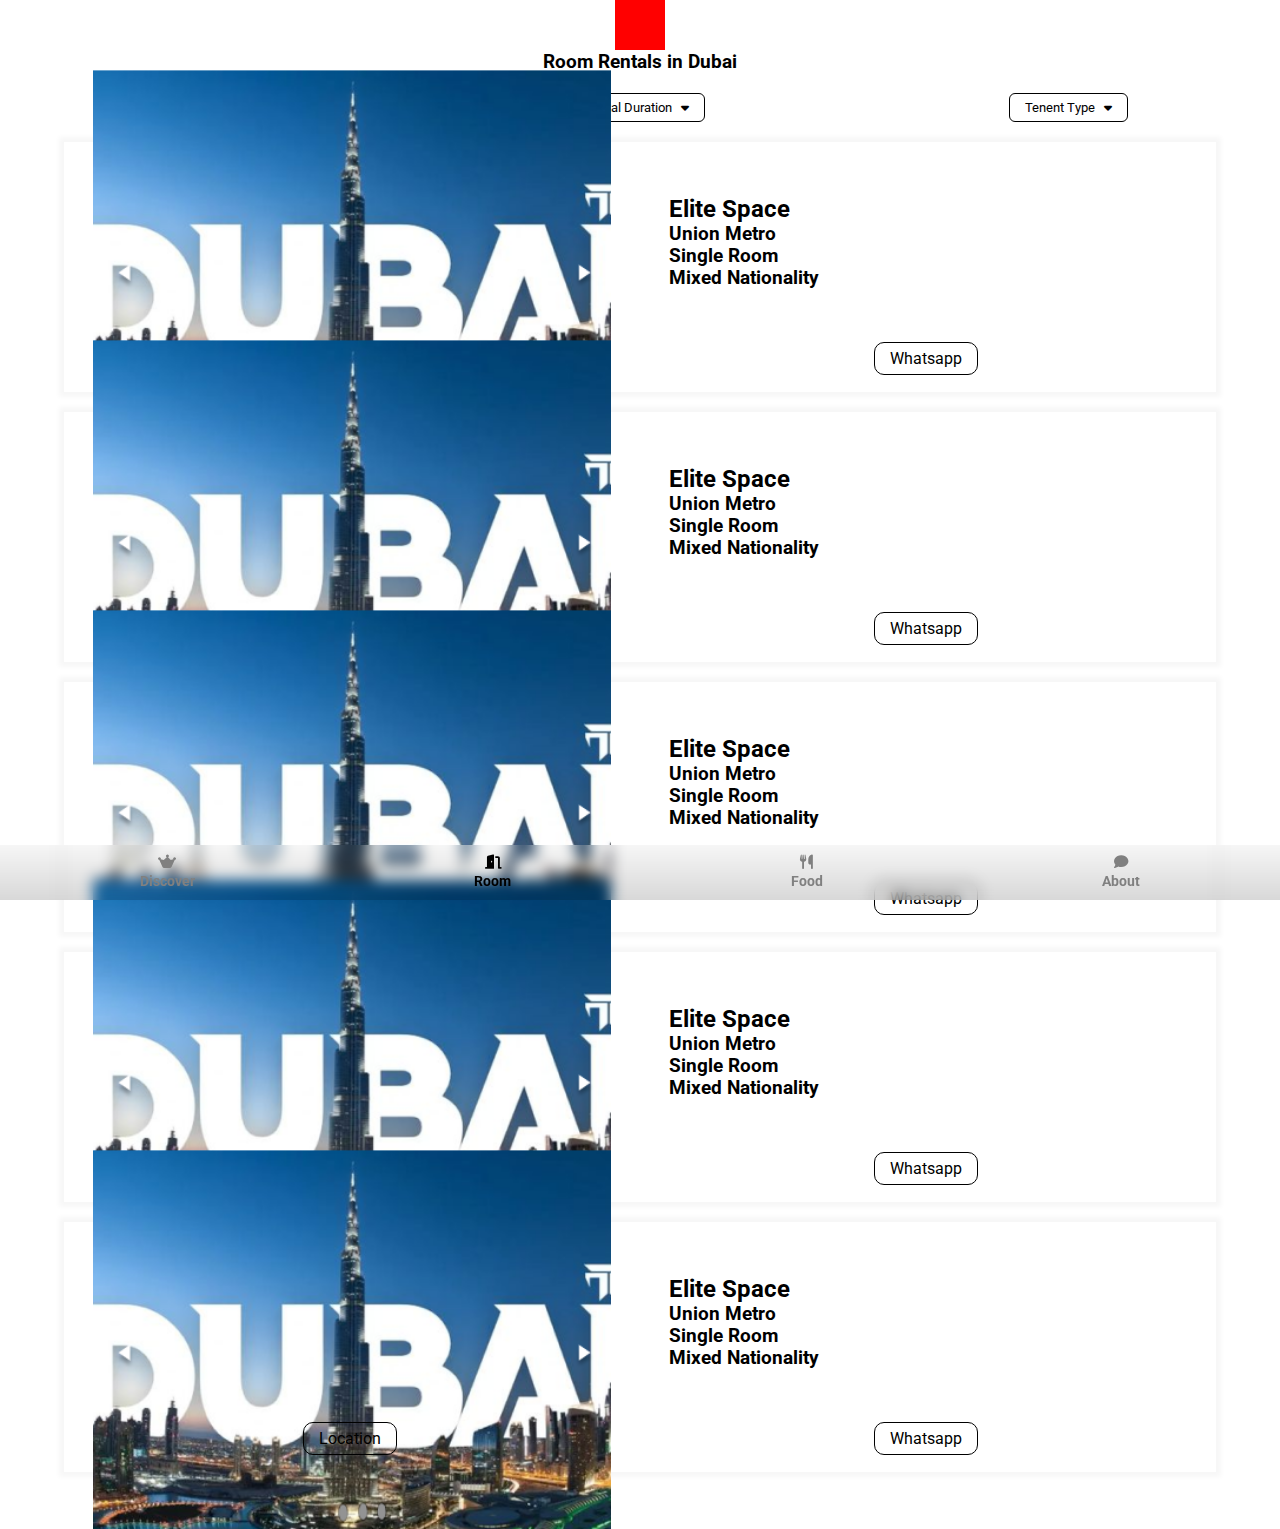
<file: pages/room.html>
<!DOCTYPE html>
<html lang="en">
  <head>
    <meta charset="UTF-8" />
    <meta name="viewport" content="width=device-width, initial-scale=1.0" />
    <meta
      name="description"
      content="Find Myanmar-friendly room rentals and daily help in Dubai. DMar is your trusted guide for living in the UAE."
    />
    <meta
      name="keywords"
      content="Myanmar rooms in Dubai, Dubai partition, Myanmar Dubai living help"
    />
    <title>Room Rentals | DMar</title>
    <!-- fontawesome cdn  -->
    <link
      rel="stylesheet"
      href="https://cdnjs.cloudflare.com/ajax/libs/font-awesome/6.7.2/css/all.min.css"
      integrity="sha512-Evv84Mr4kqVGRNSgIGL/F/aIDqQb7xQ2vcrdIwxfjThSH8CSR7PBEakCr51Ck+w+/U6swU2Im1vVX0SVk9ABhg=="
      crossorigin="anonymous"
      referrerpolicy="no-referrer"
    />
    <!-- custom css  -->
    <link href="../styles/room.css" rel="stylesheet" type="text/css" />
  </head>

  <body>
    <header>
      <div style="width: 50px; height: 50px; background-color: red"></div>
      <h1>Room Rentals in Dubai</h1>
    </header>

    <nav>
      <a href="../index.html"><i class="fa-brands fa-web-awesome"></i>Discover</a>
      <a href="#" style="user-select: none; color: #000"><i class="fa-solid fa-door-open"></i>Room</a>
      <a href="pages/food.html"><i class="fa-solid fa-utensils"></i>Food</a>
      <a href="pages/about.html"><i class="fa-solid fa-comment"></i>About</a>
    </nav>

    <main>
        <section id="search">
            <div>
                <span>Room Type</span>
                <i class="fa-solid fa-caret-down"></i>
            </div>
            <div>
                <span>Rental Duration</span>
                <i class="fa-solid fa-caret-down"></i>
            </div>
            <div>
                <span>Tenent Type</span>
                <i class="fa-solid fa-caret-down"></i>
            </div>
        </section>

        <article>
            <div class="rooms">
                <div class="roominfo">
                    <div>
                        <img src="../img/Background.png" width="100%" />
                    </div>
                    <div>
                        <h2>Elite Space</h2>
                        <h3>Union Metro</h3>
                        <h3>Single Room</h3>
                        <h3>Mixed Nationality</h3>
                    </div>
                </div>
                <div class="roomcontact">
                    <a href="#">Location</a>
                    <a href="#">Whatsapp</a>
                </div>
            </div>
        </article>

        <article>
            <div class="rooms">
                <div class="roominfo">
                    <div>
                        <img src="../img/Background.png" width="100%" />
                    </div>
                    <div>
                        <h2>Elite Space</h2>
                        <h3>Union Metro</h3>
                        <h3>Single Room</h3>
                        <h3>Mixed Nationality</h3>
                    </div>
                </div>
                <div class="roomcontact">
                    <a href="#">Location</a>
                    <a href="#">Whatsapp</a>
                </div>
            </div>
        </article>
        <article>
            <div class="rooms">
                <div class="roominfo">
                    <div>
                        <img src="../img/Background.png" width="100%" />
                    </div>
                    <div>
                        <h2>Elite Space</h2>
                        <h3>Union Metro</h3>
                        <h3>Single Room</h3>
                        <h3>Mixed Nationality</h3>
                    </div>
                </div>
                <div class="roomcontact">
                    <a href="#">Location</a>
                    <a href="#">Whatsapp</a>
                </div>
            </div>
        </article>
        <article>
            <div class="rooms">
                <div class="roominfo">
                    <div>
                        <img src="../img/Background.png" width="100%" />
                    </div>
                    <div>
                        <h2>Elite Space</h2>
                        <h3>Union Metro</h3>
                        <h3>Single Room</h3>
                        <h3>Mixed Nationality</h3>
                    </div>
                </div>
                <div class="roomcontact">
                    <a href="#">Location</a>
                    <a href="#">Whatsapp</a>
                </div>
            </div>
        </article>
        <article>
            <div class="rooms">
                <div class="roominfo">
                    <div>
                        <img src="../img/Background.png" width="100%" />
                    </div>
                    <div>
                        <h2>Elite Space</h2>
                        <h3>Union Metro</h3>
                        <h3>Single Room</h3>
                        <h3>Mixed Nationality</h3>
                    </div>
                </div>
                <div class="roomcontact">
                    <a href="#">Location</a>
                    <a href="#">Whatsapp</a>
                </div>
            </div>
        </article>
        
    </main>
  </body>
</html>
</file>
<file: styles/index.css>
@import url('https://fonts.googleapis.com/css2?family=Roboto:ital,wght@0,100..900;1,100..900&display=swap');

*{
    margin: 0;
    padding: 0;
    box-sizing: border-box;
}

body{
    height: 100vh;
}

a{
    text-decoration: none;
    color:#000;
}

header{
    display: flex;
    justify-content: center;
    align-items: center;
    flex-direction: column;
}

header h1{
    font-size: 1.2rem;
    text-align: center;
}

nav{
    width: 100%;
    display: flex;
    justify-content: space-around;

    position: fixed;
    bottom: 0;
}

nav a{
    font-family: "Roboto", sans-serif;
    height: 45px;
    font-size: 0.8rem;
    display: flex;
    justify-content: space-around;
    align-items: center;
    flex-direction: column;
    font-weight: bold;

    cursor: pointer;  
}

main #homecontainer{
    width: 100%;
    height: 140px;

    display: flex;
    justify-content: space-around;
    align-items: center;
}

main #homecontainer div{
    width: 120px;
    height: 120px;
    background-color: skyblue;
    border-radius: 10px;
}
</file>
<file: styles/room.css>
@import url('https://fonts.googleapis.com/css2?family=Roboto:ital,wght@0,100..900;1,100..900&display=swap');

*{
    margin: 0;
    padding: 0;
    box-sizing: border-box;
}

body{
    font-family: "Roboto", sans-serif;
}

a{
    text-decoration: none;
    color:#000;
}

header{
    display: flex;
    justify-content: center;
    align-items: center;
    flex-direction: column;
}

header h1{
    font-size: 1.2rem;
    text-align: center;
}

nav{
    width: 100%;
    height: 55px;
    background: linear-gradient(#00000009,#00000027);
    backdrop-filter: blur(7px);
    display: flex;
    justify-content: space-around;
    align-items: center;

    position: fixed;
    bottom: 0;
}

nav a{
    color: grey;
    height: 40px;
    font-size: 0.9rem;
    display: flex;
    justify-content: space-evenly;
    align-items: center;
    flex-direction: column;
    font-weight: bold;

    cursor: pointer;  
}

main #search{
    width: 100%;
    margin-top: 20px;
    display: flex;
    justify-content: space-around;
}

main #search div{
    /* background-color: red; */
    font-size: 0.8rem;
    border: 1px solid #000;
    padding: 6px 15px;
    border-radius: 6px;
}

main #search div span{
    margin-right: 6px;
}

article{
    width: 100%;
    height: 250px;
    /* background-color: green; */
    margin-top: 20px;
    display: flex;
    justify-content: center;
}

article .rooms{
    width: 90%;
    height: 100%;
    box-shadow: 0px 0px 5px 5px #00000009;
    /* background-color: red; */
}

article .rooms .roominfo{
    height: 80%;
    display: flex;
    justify-content: space-around;
    align-items: center;
    /* background-color: red; */
}

article .rooms .roominfo div{
   width: 45%;
   height: 95%;
   /* background-color: red; */

   display: flex;
   justify-content: center;
   flex-direction: column;
}

article .rooms .roomcontact{
    display: flex;
    justify-content: space-around;
}

article .rooms .roomcontact a{
    padding: 6px 15px;
    border: 1px solid #000;
    border-radius: 10px;
}
</file>
